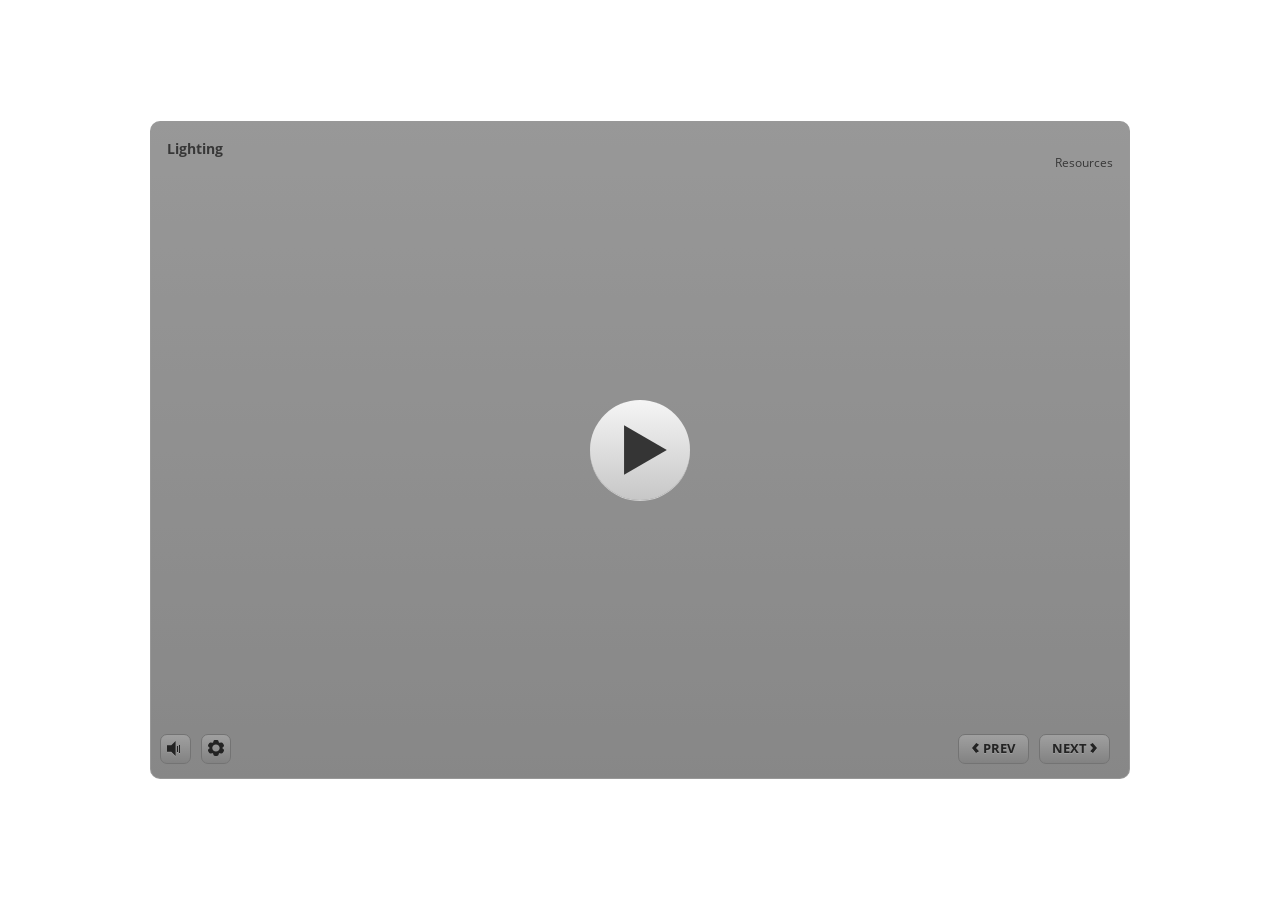
<file: index.html>
﻿<!doctype html>
<html lang="en-US">
<head>
  <meta charset="utf-8">
  <!-- Created using Storyline 3 - http://www.articulate.com  -->
  <!-- version: 3.20.30234.0 -->
  <title>Lighting</title>
  <meta http-equiv="x-ua-compatible" content="IE=edge"/>
  <meta name="viewport" content="width=device-width,initial-scale=1,user-scalable=no,shrink-to-fit=no,minimal-ui"/>
  <meta name="apple-mobile-web-app-capable" content="yes"/>
  <style>
    html, body { height: 100%; padding: 0; margin: 0 }
    #app { height: 100%; width: 100%; }
  </style>

  <script>
    window.DS = {};
    window.globals = {
      DATA_PATH_BASE: '',
      HAS_FRAME: true,
      HAS_SLIDE: true,

      lmsPresent: false,
      tinCanPresent: false,
      cmi5Present: false,
      aoSupport: false,
      scale: 'noscale',
      captureRc: false,
      browserSize: 'optimal',
      bgColor: '#FFFFFF',
      features: '',
      themeName: 'classic',
      preloaderColor: '#FFFFFF',
      suppressAnalytics: false,
      productChannel: 'perpetual',
      publishSource: 'storyline',
      aid: '',
      cid: '7491172c-271c-4ab5-9d47-82f990affd64',
      playerVersion: '3.20.30234.0',
      publishTimestamp: '2026-11-23T11:47:32.0636348Z',
      maxIosVideoElements: 10,
      connectionSettings: { },

      
      parseParams: function(qs) {
        if (window.globals.parsedParams != null) {
          return window.globals.parsedParams;
        }
        qs = (qs || window.location.search.substr(1)).split('+').join(' ');
        var params = {},
            tokens,
            re = /[?&]?([^=]+)=([^&]*)/g;

        while (tokens = re.exec(qs)) {
          params[decodeURIComponent(tokens[1]).trim()] =
            decodeURIComponent(tokens[2]).trim();
        }
        window.globals.parsedParams = params;
        return params;
      }

    };
  </script>
  <script>
    var isIe11 = ('ActiveXObject' in window || window.MSBlobBuilder != null)
      && window.msCrypto != null && !window.ActiveXObject;
    if (isIe11) {
      window.globals.unsupportedBrowser = true;
      document.write(atob('[base64]'));
    }
  </script>
  
  <script>window.THREE = { };</script>
  
</head>
<body style="background: #FFFFFF" class="cs-HTML theme-classic">
  <!-- 360 -->
  <script>!function(){var e,i=/iPhone/i,o=/iPod/i,n=/iPad/i,t=/\biOS-universal(?:.+)Mac\b/i,r=/\bAndroid(?:.+)Mobile\b/i,a=/Android/i,d=/(?:SD4930UR|\bSilk(?:.+)Mobile\b)/i,p=/Silk/i,l=/Windows Phone/i,u=/\bWindows(?:.+)ARM\b/i,b=/BlackBerry/i,s=/BB10/i,c=/Opera Mini/i,f=/\b(CriOS|Chrome)(?:.+)Mobile/i,h=/Mobile(?:.+)Firefox\b/i,v=function(e){return void 0!==e&&"MacIntel"===e.platform&&"number"==typeof e.maxTouchPoints&&e.maxTouchPoints>1&&"undefined"==typeof MSStream};e=function(e){var m={userAgent:"",platform:"",maxTouchPoints:0};e||"undefined"==typeof navigator?"string"==typeof e?m.userAgent=e:e&&e.userAgent&&(m={userAgent:e.userAgent,platform:e.platform,maxTouchPoints:e.maxTouchPoints||0}):m={userAgent:navigator.userAgent,platform:navigator.platform,maxTouchPoints:navigator.maxTouchPoints||0};var g=m.userAgent,y=g.split("[FBAN");void 0!==y[1]&&(g=y[0]),void 0!==(y=g.split("Twitter"))[1]&&(g=y[0]);var A=function(e){return function(i){return i.test(e)}}(g),w={apple:{phone:A(i)&&!A(l),ipod:A(o),tablet:!A(i)&&(A(n)||v(m))&&!A(l),universal:A(t),device:(A(i)||A(o)||A(n)||A(t)||v(m))&&!A(l)},amazon:{phone:A(d),tablet:!A(d)&&A(p),device:A(d)||A(p)},android:{phone:!A(l)&&A(d)||!A(l)&&A(r),tablet:!A(l)&&!A(d)&&!A(r)&&(A(p)||A(a)),device:!A(l)&&(A(d)||A(p)||A(r)||A(a))||A(/\bokhttp\b/i)},windows:{phone:A(l),tablet:A(u),device:A(l)||A(u)},other:{blackberry:A(b),blackberry10:A(s),opera:A(c),firefox:A(h),chrome:A(f),device:A(b)||A(s)||A(c)||A(h)||A(f)},any:!1,phone:!1,tablet:!1};return w.any=w.apple.device||w.android.device||w.windows.device||w.other.device,w.phone=w.apple.phone||w.android.phone||w.windows.phone,w.tablet=w.apple.tablet||w.android.tablet||w.windows.tablet,w}(),"object"==typeof exports&&"undefined"!=typeof module?module.exports=e:"function"==typeof define&&define.amd?define((function(){return e})):this.isMobile=e}();
    window.isMobile.apple.tablet = window.isMobile.apple.tablet ||
      (navigator.platform === 'MacIntel' && navigator.maxTouchPoints > 1);
    window.isMobile.apple.device = window.isMobile.apple.device || window.isMobile.apple.tablet;
    window.isMobile.tablet = window.isMobile.tablet || window.isMobile.apple.tablet;
    window.isMobile.any = window.isMobile.any || window.isMobile.apple.tablet;
  </script>

  <div id="focus-sink" tabindex="-1"></div>

  <div id="preso"></div>
  <script>
    (function() {

      var classTypes = [ 'desktop', 'mobile', 'phone', 'tablet' ];

      var addDeviceClasses = function(prefix, testObj) {
        var curr, i;
        for (i = 0; i < classTypes.length; i++) {
          curr = classTypes[i];
          if (testObj[curr]) {
            document.body.classList.add(prefix + curr);
          }
        }
      };

      var params = window.globals.parseParams(),
          isDevicePreview = params.devicepreview === '1',
          isPhoneOverride = params.deviceType === 'phone' || (isDevicePreview && params.phone == '1'),
          isTabletOverride = (params.deviceType === 'tablet' || isDevicePreview) && !isPhoneOverride,
          isMobileOverride = isPhoneOverride || isTabletOverride;

      var deviceView = {
        desktop: !window.isMobile.any && !isMobileOverride,
        mobile: window.isMobile.any || isMobileOverride,
        phone: isPhoneOverride || (window.isMobile.phone && !isTabletOverride),
        tablet: isTabletOverride || window.isMobile.tablet
      };

      window.globals.deviceView = deviceView;
      window.isMobile.desktop = !window.isMobile.any;
      window.isMobile.mobile = window.isMobile.any;

      addDeviceClasses('view-', deviceView);

    })();
  </script>
  
  <script src='story_content/user.js' type=text/javascript></script>
  <div class="slide-loader"></div>

  <script>
    if (window.globals.deviceView.isMobile) { var doc = document, loader = doc.body.querySelector('.slide-loader'); [ 1, 2, 3 ].forEach(function(n) { var d = doc.createElement('div'); d.style.backgroundColor = window.globals.preloaderColor; d.classList.add('mobile-loader-dot'); d.classList.add('dot' + n); loader.appendChild(d); }); }
  </script>

  <div class="mobile-load-title-overlay" style="display: none">
    <div class="mobile-load-title">Lighting</div>
  </div>

  <div class="mobile-chrome-warning"></div>

  
<style>
  .warn-connection-dialog {
    display: none;
    background: transparent;
    pointer-events: none;
    position: fixed;
    left: 0;
    top: 0;
    width: 100%;
    height: 100%;
    z-index: 999;
  }

  .warn-connection-content {
    border-radius: 4px;
    background: white;
    border: 1px solid #E7E7E7;
    color: #333333;
    box-shadow: 0 2px 4px rgba(0, 0, 0, 0.25);
    transition: all 150ms ease-out;
    position: absolute;
    white-space: nowrap;
  }

  .view-phone.is-landscape .warn-connection-content {
    left: 23px;
    bottom: 23px;
  }

  .view-tablet.is-landscape .warn-connection-content {
    left: 50%;
    top: 20px;
    transform: translateX(-50%);
  }

  .is-portrait .warn-connection-content {
    transform: translate(-50%, calc(-100% - 15px));
  }

  .warn-connection-content p {
    display: inline-block;
    margin: 0 8px 0 0;
    line-height: 33px;
    font-size: 11px;
  }

  .warn-connection-content svg {
    position: relative;
    vertical-align: middle;
    margin: 0 2px 2px 8px;
  }

  .view-desktop .warn-connection-content {
    left: 1.5em;
    bottom: 1.5em;
  }

  .view-desktop .warn-connection-content p {
    font-size: 1.1em;
  }

  .is-offline .warn-connection-dialog {
    display: block;
  }

  .is-offline .cs-panel * {
    pointer-events: none !important;
  }

  .is-offline .cs-panel {
    pointer-events: all !important;
  }

  .is-offline #nav-controls * {
    pointer-events: none !important;
  }

  .is-offline #nav-controls {
    pointer-events: all !important;
  }
</style>

<div class="warn-connection-dialog">
  <div class="warn-connection-content">
    <svg width="17" height="15" viewBox="0 0 17 15" xmlns="http://www.w3.org/2000/svg">
      <path fill="#8F0000" stroke="white" d="M16.07,12.98 L15.88,12.23 L9.51,1.21 C8.97,0.26,7.6,0.26,7.06,1.21 L0.69,12.23 C0.15,13.16,0.81,14.36,1.91,14.36 H14.65 C15.47,14.36,16.05,13.7,16.07,12.98 Z"/>
      <path fill="white" stroke="white" d="M8.58,5.5 C8.35,5.28,8.5,5.35,8.21,5.32 C8.09,5.35,7.97,5.49,7.96,5.67 C7.97,5.79,7.98,5.92,7.98,6.04 L7.98,6.04 C7.99,6.17,8,6.31,8.01,6.43 L8.01,6.44 C8.03,6.92,8.06,7.41,8.09,7.9 L8.09,7.9 C8.12,8.39,8.14,8.88,8.17,9.37 C8.17,9.39,8.18,9.42,8.2,9.44 C8.23,9.46,8.25,9.47,8.28,9.47 C8.31,9.47,8.34,9.46,8.35,9.44 C8.37,9.43,8.38,9.4,8.39,9.35 L8.39,9.34 C8.39,9.24,8.4,9.15,8.4,9.05 L8.4,9.05 C8.41,8.96,8.41,8.86,8.42,8.75 C8.43,8.44,8.45,8.12,8.47,7.81 L8.47,7.81 C8.49,7.49,8.51,7.18,8.53,6.87 C8.55,6.46,8.56,6.05,8.59,5.64 L8.6,5.62 C8.6,5.57,8.59,5.53,8.58,5.5 L8.21,5.32 Z"/>
      <circle fill="white" stroke="white" cx="8.3" cy="11.35" r="0.3"/>
    </svg>
    <p>You are offline. Trying to reconnect...</p>
  </div>
</div>

<script>
  (function() {
    window.DS.connection = {
      warningShown: false,
      assets: {},
      loadingAssetGroup: false,
      retryDelay: 500
    };

    // @TODO this is POC code and can be cleaned up a bit more if we move forward
    // with the feature



    // The `window.globals.features` variable must be set in `webpack.dev.config` when testing locally - it is not enough
    // to have it in the data - but it must be set there as well.
    var useConnectionMessages = window.AbortController != null &&
      window.location.protocol != 'file:' &&
      window.globals.features.indexOf('ConnectionMessages') != -1;

    window.DS.connection.useConnectionMessages = useConnectionMessages

    var assetCount = 0;
    var checkLoadedId;
    var connectionSettings = window.globals.connectionSettings;

    if (useConnectionMessages && connectionSettings != null) {
      var contentEl = document.querySelector('.warn-connection-content');
      var messageEl = contentEl.querySelector('p')

      if (connectionSettings.useDarkTheme) {
        contentEl.style.borderColor = '#BABBBA';
        contentEl.style.backgroundColor = '#282828';
        contentEl.style.color = '#FFFFFF';
      }

      if (connectionSettings.message != null) {
        messageEl.textContent = window.decodeURIComponent(connectionSettings.message);
      }
    }

    function checkAssetsReady() {
      for (var i in DS.connection.assets) {
        if (!DS.connection.assets[i].success) {
          return false;
        }
      }
      return true;
    }

    function stopAssetGroup() {
      if (!useConnectionMessages) { return; }

      assetCount = 0;

      DS.connection.oldAssetGroup = DS.connection.assets;
      DS.connection.assets = {};
      DS.connection.loadingAssetGroup = false;
      clearInterval(checkLoadedId);
    }

    function startAssetGroup() {
      if (!useConnectionMessages) { return; }
      var ticks = 0;
      clearInterval(checkLoadedId);
      checkLoadedId = setInterval(function() {
        var loaded = 0;
        if (assetCount === 0 && loaded === 0) {
          clearInterval(checkLoadedId);
          return;
        }

        for (var i in DS.connection.assets) {
          if (DS.connection.assets[i].success) {
            loaded++;
          }
        }

        if (assetCount === loaded && checkAssetsReady()) {
          for (var i in DS.connection.assets) {
            if (DS.connection.assets[i].action) {
              DS.connection.assets[i].action();
            }
          }
          hideWarning();
          stopAssetGroup();
        }
      }, 100)
    }

    function requiredAsset(url, action, retry, type) {
      if (!useConnectionMessages) { return; }
      if (DS.connection.assets[url]) { return; }

      DS.connection.assets[url] = {
        success: false, action: action, retry: retry, type: type
      };
      assetCount = Object.keys(DS.connection.assets).length;
      if (!DS.connection.loadingAssetGroup) {
        startAssetGroup();
      }
      DS.connection.loadingAssetGroup = true;
    }

    function assetLoaded(url) {
      if (!useConnectionMessages) { return; }
      if (DS.connection.assets[url]) {
        DS.connection.assets[url].success = true;
      }
    }

    function assetFailed(url) {
      if (!useConnectionMessages) { return; }
      if (!DS.connection.assets[url]) {
        if (/\.js$/.test(url)) {
          setTimeout(function() {
            if (DS.connection.lastSlideLoaded != null) {
              DS.connection.lastSlideLoaded();
            }
          }, DS.connection.retryDelay);
        }
        return;
      }
      if (!DS.connection.warningShown) { showWarning(); }
      if (DS.connection.assets[url].retry) {
        setTimeout(function() {
          if (!DS.connection.assets[url].success) {
            DS.connection.assets[url].retry()
          }
        }, DS.connection.retryDelay);
      }
    }

    function hideWarning() {
      document.body.classList.remove('is-offline');
      DS.connection.warningShown = false;
    }
    DS.connection.hideWarning = hideWarning

    function showWarning(btn) {
      document.body.classList.add('is-offline')
      DS.connection.warningShown = true;
      updateWarningPosition();
    }

    function updateWarningPosition() {
      if (!DS.connection.warningShown) {
        return;
      }

      var isPortrait = document.body.classList.contains('is-portrait');
      var warningEl = document.querySelector('.warn-connection-content');

      if (isPortrait) {
        var slide = document.querySelector('.primary-slide');
        var slideRect = slide.getBoundingClientRect();

        warningEl.style.top = `${slideRect.top}px`
        warningEl.style.left = `${slideRect.left + slideRect.width / 2}px`
      } else {
        warningEl.style.top = null;
        warningEl.style.left = null;
      }

      window.requestAnimationFrame(updateWarningPosition);
    }

    // these will all be noops if the feature flag isn't set in
    // the data and `window.globals.features`
    DS.connection.requiredAsset = requiredAsset;
    DS.connection.assetLoaded = assetLoaded;
    DS.connection.assetFailed = assetFailed;
    DS.connection.stopAssetGroup = stopAssetGroup;
    DS.connection.startAssetGroup = startAssetGroup;
  })();
</script>


  <script>
    
    if (window.autoSpider && window.vInterfaceObject) {
      document.querySelector('.mobile-load-title-overlay').style.display = 'none';
    }
  </script>

  

  <link rel="stylesheet" href="html5/data/css/output.min.css" data-noprefix/>
</body>
<script src="html5/lib/scripts/bootstrapper.min.js"></script>
</html>
</file>
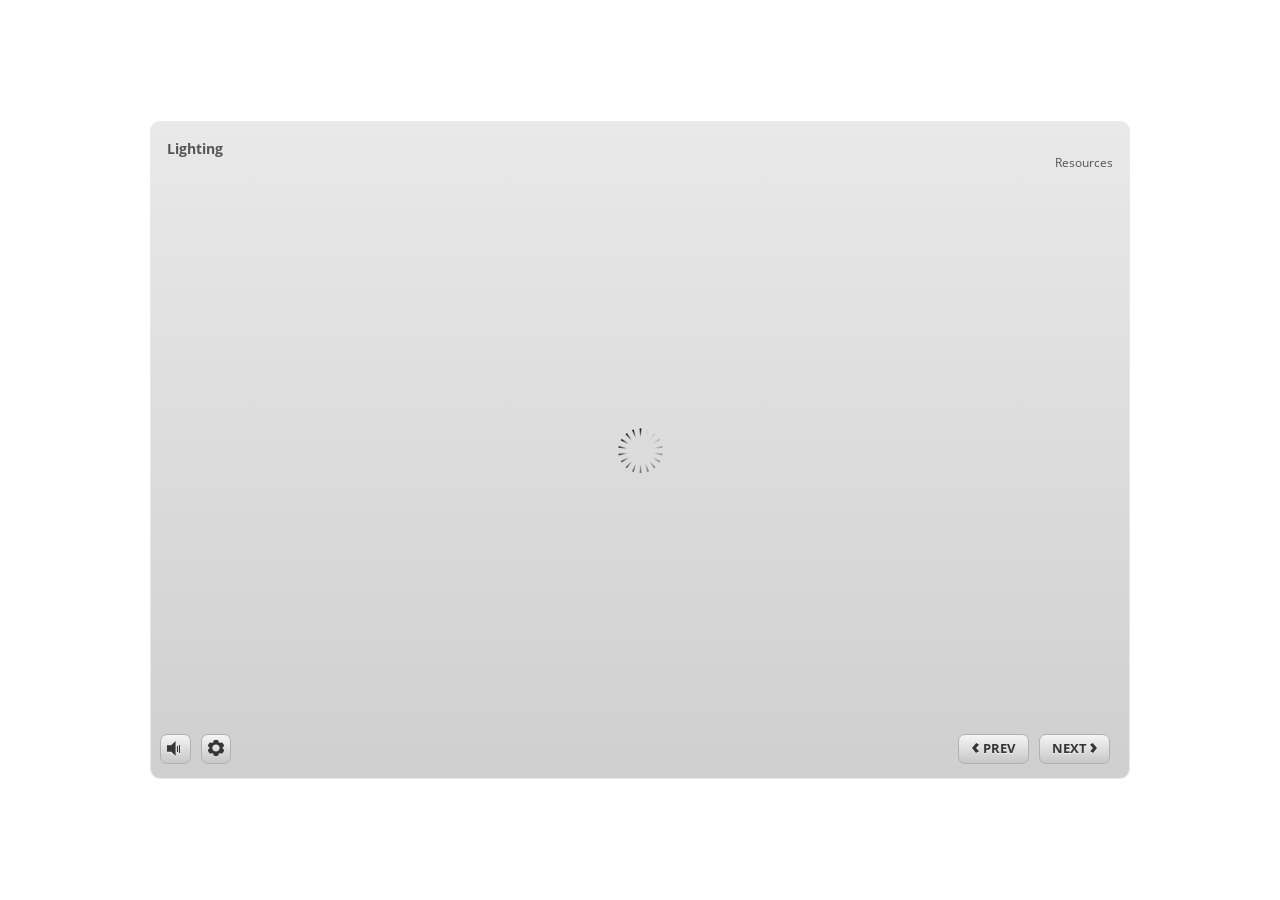
<file: index_lms.html>
<!doctype html>
<html lang="en-US">
<head>
  <meta charset="utf-8">
  <!-- Created using Storyline 3 - http://www.articulate.com  -->
  <!-- version: 3.20.30234.0 -->
  <title>Lighting</title>
  <meta http-equiv="x-ua-compatible" content="IE=edge"/>
  <meta name="viewport" content="width=device-width,initial-scale=1,user-scalable=no,shrink-to-fit=no,minimal-ui"/>
  <meta name="apple-mobile-web-app-capable" content="yes"/>
  <style>
    html, body { height: 100%; padding: 0; margin: 0 }
    #app { height: 100%; width: 100%; }
  </style>

  <script>
    window.DS = {};
    window.globals = {
      DATA_PATH_BASE: '',
      HAS_FRAME: true,
      HAS_SLIDE: true,

      lmsPresent: true,
      tinCanPresent: false,
      cmi5Present: false,
      aoSupport: false,
      scale: 'noscale',
      captureRc: false,
      browserSize: 'optimal',
      bgColor: '#FFFFFF',
      features: '',
      themeName: 'classic',
      preloaderColor: '#FFFFFF',
      suppressAnalytics: false,
      productChannel: 'perpetual',
      publishSource: 'storyline',
      aid: '',
      cid: '7491172c-271c-4ab5-9d47-82f990affd64',
      playerVersion: '3.20.30234.0',
      publishTimestamp: '2026-11-23T11:47:34.7034275Z',
      maxIosVideoElements: 10,
      connectionSettings: { },

      
      parseParams: function(qs) {
        if (window.globals.parsedParams != null) {
          return window.globals.parsedParams;
        }
        qs = (qs || window.location.search.substr(1)).split('+').join(' ');
        var params = {},
            tokens,
            re = /[?&]?([^=]+)=([^&]*)/g;

        while (tokens = re.exec(qs)) {
          params[decodeURIComponent(tokens[1]).trim()] =
            decodeURIComponent(tokens[2]).trim();
        }
        window.globals.parsedParams = params;
        return params;
      }

    };
  </script>
  <script>
    var isIe11 = ('ActiveXObject' in window || window.MSBlobBuilder != null)
      && window.msCrypto != null && !window.ActiveXObject;
    if (isIe11) {
      window.globals.unsupportedBrowser = true;
      document.write(atob('[base64]'));
    }
  </script>
  <script src="lms/scormdriver.js" charset="utf-8"></script>
  <script>window.THREE = { };</script>
  
</head>
<body style="background: #FFFFFF" class="cs-HTML theme-classic">
  <!-- 360 -->
  <script>!function(){var e,i=/iPhone/i,o=/iPod/i,n=/iPad/i,t=/\biOS-universal(?:.+)Mac\b/i,r=/\bAndroid(?:.+)Mobile\b/i,a=/Android/i,d=/(?:SD4930UR|\bSilk(?:.+)Mobile\b)/i,p=/Silk/i,l=/Windows Phone/i,u=/\bWindows(?:.+)ARM\b/i,b=/BlackBerry/i,s=/BB10/i,c=/Opera Mini/i,f=/\b(CriOS|Chrome)(?:.+)Mobile/i,h=/Mobile(?:.+)Firefox\b/i,v=function(e){return void 0!==e&&"MacIntel"===e.platform&&"number"==typeof e.maxTouchPoints&&e.maxTouchPoints>1&&"undefined"==typeof MSStream};e=function(e){var m={userAgent:"",platform:"",maxTouchPoints:0};e||"undefined"==typeof navigator?"string"==typeof e?m.userAgent=e:e&&e.userAgent&&(m={userAgent:e.userAgent,platform:e.platform,maxTouchPoints:e.maxTouchPoints||0}):m={userAgent:navigator.userAgent,platform:navigator.platform,maxTouchPoints:navigator.maxTouchPoints||0};var g=m.userAgent,y=g.split("[FBAN");void 0!==y[1]&&(g=y[0]),void 0!==(y=g.split("Twitter"))[1]&&(g=y[0]);var A=function(e){return function(i){return i.test(e)}}(g),w={apple:{phone:A(i)&&!A(l),ipod:A(o),tablet:!A(i)&&(A(n)||v(m))&&!A(l),universal:A(t),device:(A(i)||A(o)||A(n)||A(t)||v(m))&&!A(l)},amazon:{phone:A(d),tablet:!A(d)&&A(p),device:A(d)||A(p)},android:{phone:!A(l)&&A(d)||!A(l)&&A(r),tablet:!A(l)&&!A(d)&&!A(r)&&(A(p)||A(a)),device:!A(l)&&(A(d)||A(p)||A(r)||A(a))||A(/\bokhttp\b/i)},windows:{phone:A(l),tablet:A(u),device:A(l)||A(u)},other:{blackberry:A(b),blackberry10:A(s),opera:A(c),firefox:A(h),chrome:A(f),device:A(b)||A(s)||A(c)||A(h)||A(f)},any:!1,phone:!1,tablet:!1};return w.any=w.apple.device||w.android.device||w.windows.device||w.other.device,w.phone=w.apple.phone||w.android.phone||w.windows.phone,w.tablet=w.apple.tablet||w.android.tablet||w.windows.tablet,w}(),"object"==typeof exports&&"undefined"!=typeof module?module.exports=e:"function"==typeof define&&define.amd?define((function(){return e})):this.isMobile=e}();
    window.isMobile.apple.tablet = window.isMobile.apple.tablet ||
      (navigator.platform === 'MacIntel' && navigator.maxTouchPoints > 1);
    window.isMobile.apple.device = window.isMobile.apple.device || window.isMobile.apple.tablet;
    window.isMobile.tablet = window.isMobile.tablet || window.isMobile.apple.tablet;
    window.isMobile.any = window.isMobile.any || window.isMobile.apple.tablet;
  </script>

  <div id="focus-sink" tabindex="-1"></div>

  <div id="preso"></div>
  <script>
    (function() {

      var classTypes = [ 'desktop', 'mobile', 'phone', 'tablet' ];

      var addDeviceClasses = function(prefix, testObj) {
        var curr, i;
        for (i = 0; i < classTypes.length; i++) {
          curr = classTypes[i];
          if (testObj[curr]) {
            document.body.classList.add(prefix + curr);
          }
        }
      };

      var params = window.globals.parseParams(),
          isDevicePreview = params.devicepreview === '1',
          isPhoneOverride = params.deviceType === 'phone' || (isDevicePreview && params.phone == '1'),
          isTabletOverride = (params.deviceType === 'tablet' || isDevicePreview) && !isPhoneOverride,
          isMobileOverride = isPhoneOverride || isTabletOverride;

      var deviceView = {
        desktop: !window.isMobile.any && !isMobileOverride,
        mobile: window.isMobile.any || isMobileOverride,
        phone: isPhoneOverride || (window.isMobile.phone && !isTabletOverride),
        tablet: isTabletOverride || window.isMobile.tablet
      };

      window.globals.deviceView = deviceView;
      window.isMobile.desktop = !window.isMobile.any;
      window.isMobile.mobile = window.isMobile.any;

      addDeviceClasses('view-', deviceView);

    })();
  </script>
  
  <script src='story_content/user.js' type=text/javascript></script>
  <div class="slide-loader"></div>

  <script>
    if (window.globals.deviceView.isMobile) { var doc = document, loader = doc.body.querySelector('.slide-loader'); [ 1, 2, 3 ].forEach(function(n) { var d = doc.createElement('div'); d.style.backgroundColor = window.globals.preloaderColor; d.classList.add('mobile-loader-dot'); d.classList.add('dot' + n); loader.appendChild(d); }); }
  </script>

  <div class="mobile-load-title-overlay" style="display: none">
    <div class="mobile-load-title">Lighting</div>
  </div>

  <div class="mobile-chrome-warning"></div>

  
<style>
  .warn-connection-dialog {
    display: none;
    background: transparent;
    pointer-events: none;
    position: fixed;
    left: 0;
    top: 0;
    width: 100%;
    height: 100%;
    z-index: 999;
  }

  .warn-connection-content {
    border-radius: 4px;
    background: white;
    border: 1px solid #E7E7E7;
    color: #333333;
    box-shadow: 0 2px 4px rgba(0, 0, 0, 0.25);
    transition: all 150ms ease-out;
    position: absolute;
    white-space: nowrap;
  }

  .view-phone.is-landscape .warn-connection-content {
    left: 23px;
    bottom: 23px;
  }

  .view-tablet.is-landscape .warn-connection-content {
    left: 50%;
    top: 20px;
    transform: translateX(-50%);
  }

  .is-portrait .warn-connection-content {
    transform: translate(-50%, calc(-100% - 15px));
  }

  .warn-connection-content p {
    display: inline-block;
    margin: 0 8px 0 0;
    line-height: 33px;
    font-size: 11px;
  }

  .warn-connection-content svg {
    position: relative;
    vertical-align: middle;
    margin: 0 2px 2px 8px;
  }

  .view-desktop .warn-connection-content {
    left: 1.5em;
    bottom: 1.5em;
  }

  .view-desktop .warn-connection-content p {
    font-size: 1.1em;
  }

  .is-offline .warn-connection-dialog {
    display: block;
  }

  .is-offline .cs-panel * {
    pointer-events: none !important;
  }

  .is-offline .cs-panel {
    pointer-events: all !important;
  }

  .is-offline #nav-controls * {
    pointer-events: none !important;
  }

  .is-offline #nav-controls {
    pointer-events: all !important;
  }
</style>

<div class="warn-connection-dialog">
  <div class="warn-connection-content">
    <svg width="17" height="15" viewBox="0 0 17 15" xmlns="http://www.w3.org/2000/svg">
      <path fill="#8F0000" stroke="white" d="M16.07,12.98 L15.88,12.23 L9.51,1.21 C8.97,0.26,7.6,0.26,7.06,1.21 L0.69,12.23 C0.15,13.16,0.81,14.36,1.91,14.36 H14.65 C15.47,14.36,16.05,13.7,16.07,12.98 Z"/>
      <path fill="white" stroke="white" d="M8.58,5.5 C8.35,5.28,8.5,5.35,8.21,5.32 C8.09,5.35,7.97,5.49,7.96,5.67 C7.97,5.79,7.98,5.92,7.98,6.04 L7.98,6.04 C7.99,6.17,8,6.31,8.01,6.43 L8.01,6.44 C8.03,6.92,8.06,7.41,8.09,7.9 L8.09,7.9 C8.12,8.39,8.14,8.88,8.17,9.37 C8.17,9.39,8.18,9.42,8.2,9.44 C8.23,9.46,8.25,9.47,8.28,9.47 C8.31,9.47,8.34,9.46,8.35,9.44 C8.37,9.43,8.38,9.4,8.39,9.35 L8.39,9.34 C8.39,9.24,8.4,9.15,8.4,9.05 L8.4,9.05 C8.41,8.96,8.41,8.86,8.42,8.75 C8.43,8.44,8.45,8.12,8.47,7.81 L8.47,7.81 C8.49,7.49,8.51,7.18,8.53,6.87 C8.55,6.46,8.56,6.05,8.59,5.64 L8.6,5.62 C8.6,5.57,8.59,5.53,8.58,5.5 L8.21,5.32 Z"/>
      <circle fill="white" stroke="white" cx="8.3" cy="11.35" r="0.3"/>
    </svg>
    <p>You are offline. Trying to reconnect...</p>
  </div>
</div>

<script>
  (function() {
    window.DS.connection = {
      warningShown: false,
      assets: {},
      loadingAssetGroup: false,
      retryDelay: 500
    };

    // @TODO this is POC code and can be cleaned up a bit more if we move forward
    // with the feature



    // The `window.globals.features` variable must be set in `webpack.dev.config` when testing locally - it is not enough
    // to have it in the data - but it must be set there as well.
    var useConnectionMessages = window.AbortController != null &&
      window.location.protocol != 'file:' &&
      window.globals.features.indexOf('ConnectionMessages') != -1;

    window.DS.connection.useConnectionMessages = useConnectionMessages

    var assetCount = 0;
    var checkLoadedId;
    var connectionSettings = window.globals.connectionSettings;

    if (useConnectionMessages && connectionSettings != null) {
      var contentEl = document.querySelector('.warn-connection-content');
      var messageEl = contentEl.querySelector('p')

      if (connectionSettings.useDarkTheme) {
        contentEl.style.borderColor = '#BABBBA';
        contentEl.style.backgroundColor = '#282828';
        contentEl.style.color = '#FFFFFF';
      }

      if (connectionSettings.message != null) {
        messageEl.textContent = window.decodeURIComponent(connectionSettings.message);
      }
    }

    function checkAssetsReady() {
      for (var i in DS.connection.assets) {
        if (!DS.connection.assets[i].success) {
          return false;
        }
      }
      return true;
    }

    function stopAssetGroup() {
      if (!useConnectionMessages) { return; }

      assetCount = 0;

      DS.connection.oldAssetGroup = DS.connection.assets;
      DS.connection.assets = {};
      DS.connection.loadingAssetGroup = false;
      clearInterval(checkLoadedId);
    }

    function startAssetGroup() {
      if (!useConnectionMessages) { return; }
      var ticks = 0;
      clearInterval(checkLoadedId);
      checkLoadedId = setInterval(function() {
        var loaded = 0;
        if (assetCount === 0 && loaded === 0) {
          clearInterval(checkLoadedId);
          return;
        }

        for (var i in DS.connection.assets) {
          if (DS.connection.assets[i].success) {
            loaded++;
          }
        }

        if (assetCount === loaded && checkAssetsReady()) {
          for (var i in DS.connection.assets) {
            if (DS.connection.assets[i].action) {
              DS.connection.assets[i].action();
            }
          }
          hideWarning();
          stopAssetGroup();
        }
      }, 100)
    }

    function requiredAsset(url, action, retry, type) {
      if (!useConnectionMessages) { return; }
      if (DS.connection.assets[url]) { return; }

      DS.connection.assets[url] = {
        success: false, action: action, retry: retry, type: type
      };
      assetCount = Object.keys(DS.connection.assets).length;
      if (!DS.connection.loadingAssetGroup) {
        startAssetGroup();
      }
      DS.connection.loadingAssetGroup = true;
    }

    function assetLoaded(url) {
      if (!useConnectionMessages) { return; }
      if (DS.connection.assets[url]) {
        DS.connection.assets[url].success = true;
      }
    }

    function assetFailed(url) {
      if (!useConnectionMessages) { return; }
      if (!DS.connection.assets[url]) {
        if (/\.js$/.test(url)) {
          setTimeout(function() {
            if (DS.connection.lastSlideLoaded != null) {
              DS.connection.lastSlideLoaded();
            }
          }, DS.connection.retryDelay);
        }
        return;
      }
      if (!DS.connection.warningShown) { showWarning(); }
      if (DS.connection.assets[url].retry) {
        setTimeout(function() {
          if (!DS.connection.assets[url].success) {
            DS.connection.assets[url].retry()
          }
        }, DS.connection.retryDelay);
      }
    }

    function hideWarning() {
      document.body.classList.remove('is-offline');
      DS.connection.warningShown = false;
    }
    DS.connection.hideWarning = hideWarning

    function showWarning(btn) {
      document.body.classList.add('is-offline')
      DS.connection.warningShown = true;
      updateWarningPosition();
    }

    function updateWarningPosition() {
      if (!DS.connection.warningShown) {
        return;
      }

      var isPortrait = document.body.classList.contains('is-portrait');
      var warningEl = document.querySelector('.warn-connection-content');

      if (isPortrait) {
        var slide = document.querySelector('.primary-slide');
        var slideRect = slide.getBoundingClientRect();

        warningEl.style.top = `${slideRect.top}px`
        warningEl.style.left = `${slideRect.left + slideRect.width / 2}px`
      } else {
        warningEl.style.top = null;
        warningEl.style.left = null;
      }

      window.requestAnimationFrame(updateWarningPosition);
    }

    // these will all be noops if the feature flag isn't set in
    // the data and `window.globals.features`
    DS.connection.requiredAsset = requiredAsset;
    DS.connection.assetLoaded = assetLoaded;
    DS.connection.assetFailed = assetFailed;
    DS.connection.stopAssetGroup = stopAssetGroup;
    DS.connection.startAssetGroup = startAssetGroup;
  })();
</script>


  <script>
    
    if (window.autoSpider && window.vInterfaceObject) {
      document.querySelector('.mobile-load-title-overlay').style.display = 'none';
    }
  </script>

  

  <link rel="stylesheet" href="html5/data/css/output.min.css" data-noprefix/>
</body>
<script src="html5/lib/scripts/bootstrapper.min.js"></script>
</html>
</file>
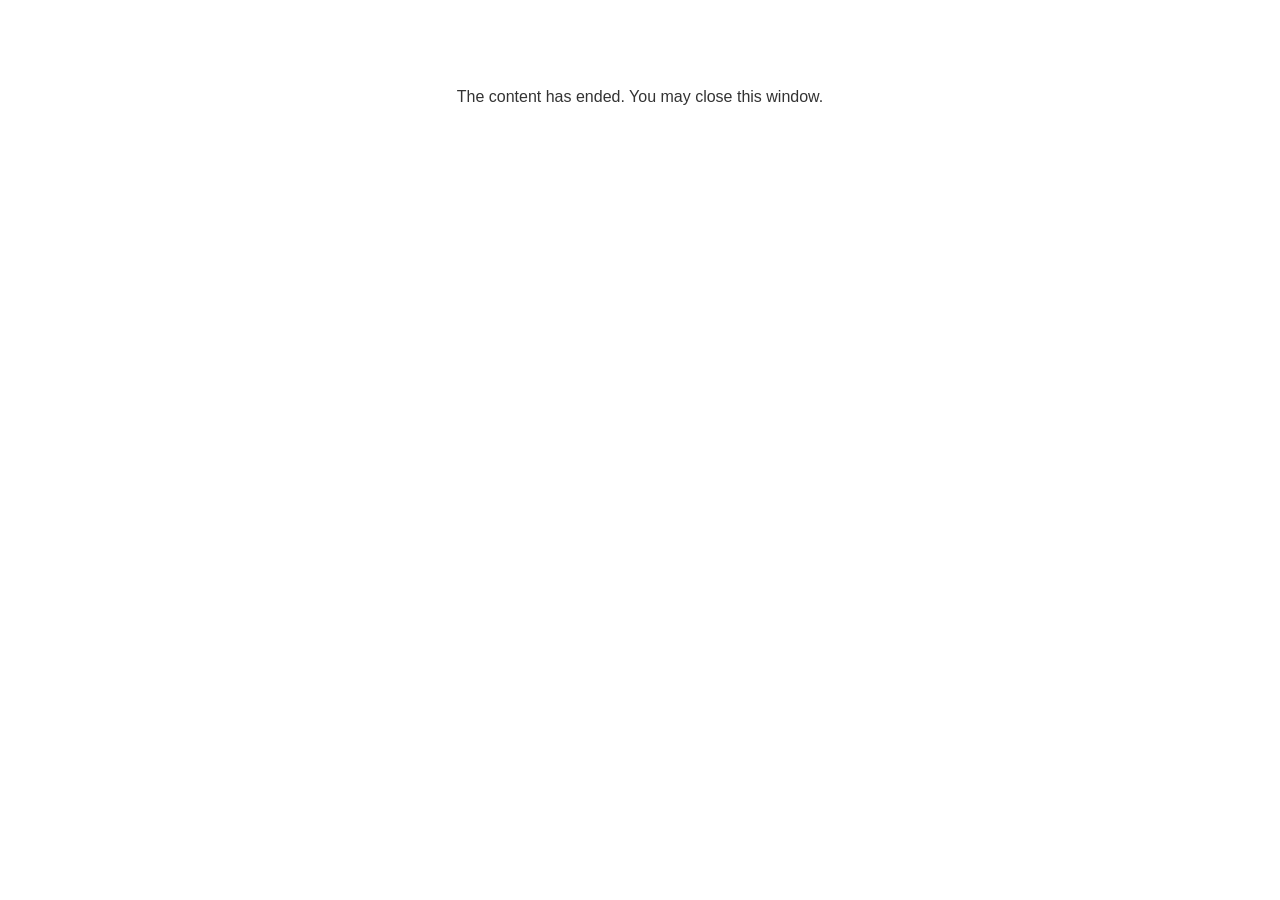
<file: lms/goodbye.html>
<!doctype html>
<html>
<body style="background-color: #ffffff;">

<p role="alert" style="color: #333333;font-family: Open Sans, articulate, tahoma, arial;font-size: medium;text-align: center;">
<br><br><br><br>
The content has ended. You may close this window.
</p>

</body>
</html>
</file>
